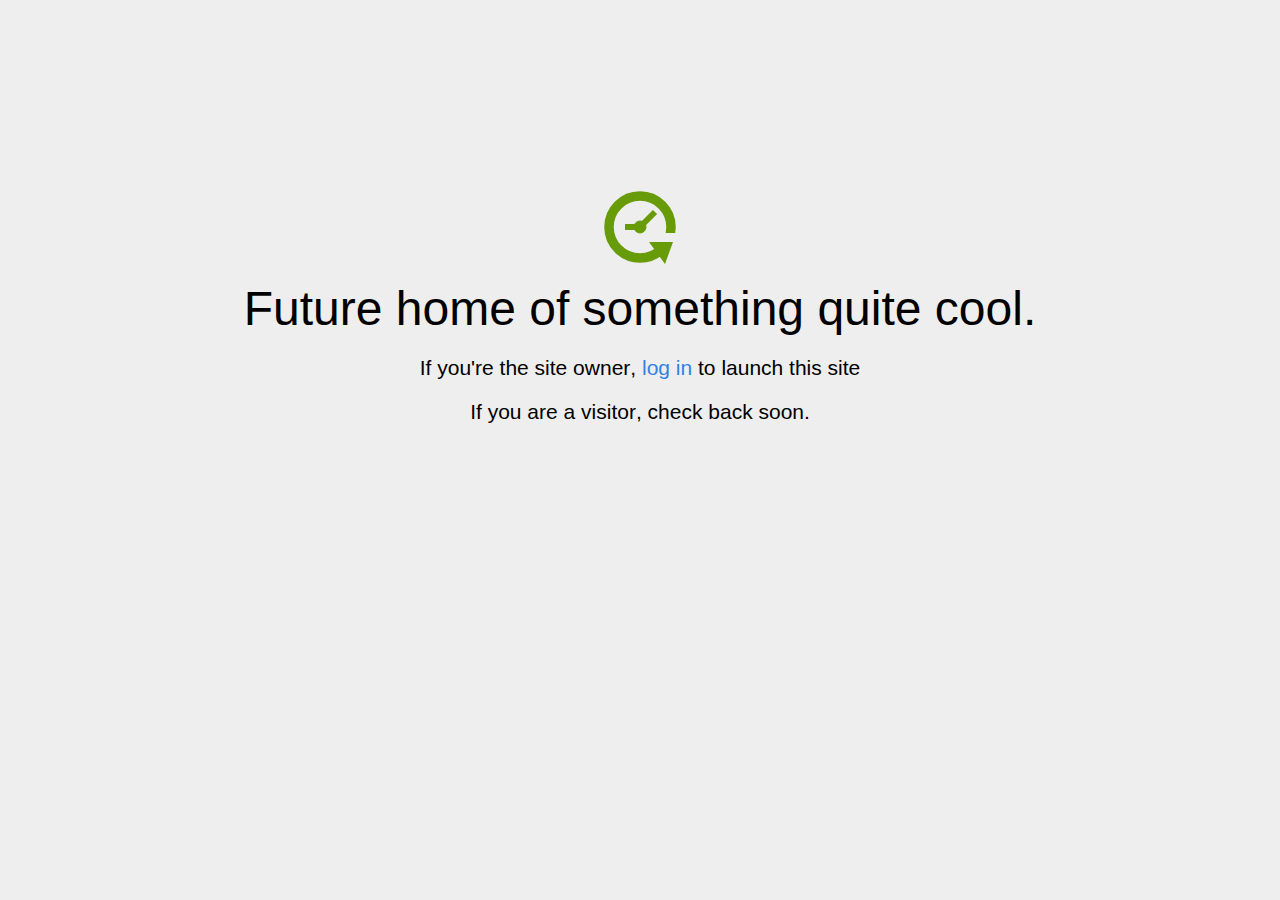
<file: _/public_html/home.html>
<!DOCTYPE html>
<html>
<head>
<title>Coming Soon</title>
<meta http-equiv="content-type" content="text/html; charset=utf-8" >
<meta name="viewport" content="width=device-width, initial-scale=1.0">
<style type="text/css">
body {
  /*background: linear-gradient(90deg, white, gray);*/
  background-color: #eee;
}

body, h1, p {
  font-family: "Helvetica Neue", "Segoe UI", Segoe, Helvetica, Arial, "Lucida Grande", sans-serif;
  font-weight: normal;
  margin: 0;
  padding: 0;
  text-align: center;
}

.container {
  margin-left:  auto;
  margin-right:  auto;
  margin-top: 177px;
  max-width: 1170px;
  padding-right: 15px;
  padding-left: 15px;
}

.row:before, .row:after {
  display: table;
  content: " ";
}

h1 {
  font-size: 48px;
  font-weight: 300;
  margin: 0 0 20px 0;
}

.lead {
  font-size: 21px;
  font-weight: 200;
  margin-bottom: 20px;
}

p {
  margin: 0 0 10px;
}

a {
  color: #3282e6;
  text-decoration: none;
}
</style>
</head>

<body>
<div class="container text-center" id="error">

  <svg height="100" width="100">
    <circle cx="50" cy="50" r="31" stroke="#679b08" stroke-width="9.5" fill="none" />
    <circle cx="50" cy="50" r="6" stroke="#679b08" stroke-width="1" fill="#679b08" />
    <line x1="50" y1="50" x2="35" y2="50" style="stroke:#679b08;stroke-width:6" />
    <line x1="65" y1="35" x2="50" y2="50" style="stroke:#679b08;stroke-width:6" />
    <path d="M59 65 L83 65 L75 87 Z" fill="#679b08" />
    <rect width="20" height="9" x="70" y="56" style="fill:#eee;stroke-width:0;" />
  </svg>
  <div class="row">
    <div class="col-md-12">
      <div class="main-icon text-success"><span class="uxicon uxicon-clock-refresh"></span></div>
      <h1>Future home of something quite cool.</h1>
      <p class="lead">If you're the <strong>site owner</strong>, <a href="/cpanel">log in</a> to launch this site</p>
      <p class="lead">If you are a <strong>visitor</strong>, check back soon.</p>
    </div>
  </div>

</div>

</body>
</html>
</file>
